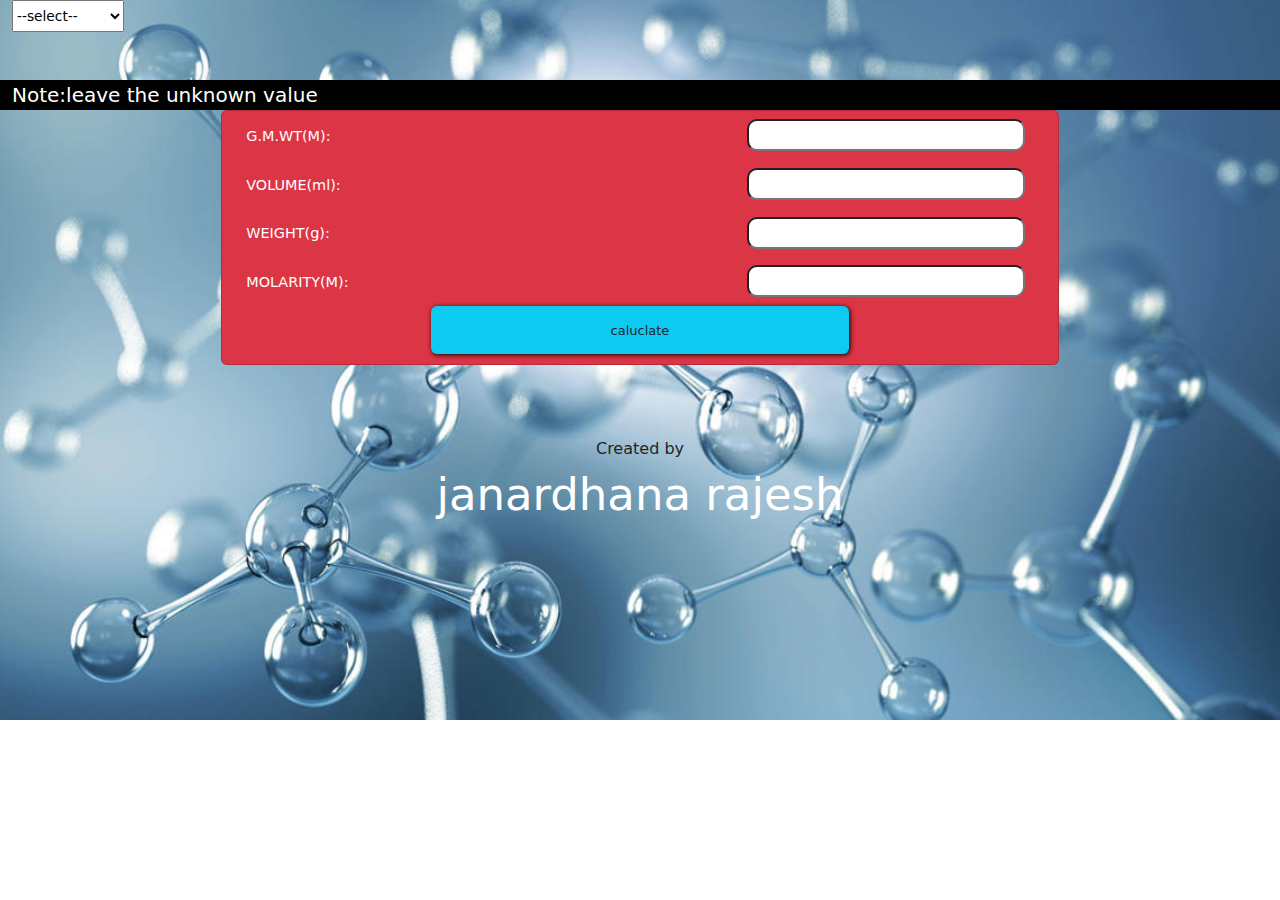
<file: index.html>
<!DOCTYPE html>
<html oncopy="return false" oncut="return false" oncontextmenu="return false">
<!-- oncontextmenu="return false" -->
<head>
	<meta charset="utf-8">
	<meta name="viewport" content="width=device-width, initial-scale=1">
	<title></title>
	<link rel="stylesheet" type="text/css" href="bootstrap.css">
	<link rel="stylesheet" type="text/css" href="concentration.css">
</head>
 <body background="images/chemo.jpg" style="background-repeat: no-repeat;background-size: cover;" >
<div class="container-fluid">
	<select onchange="concen(this.value)" id="mai">
		<option value="molal">--select--</option>

	<option value="mol">molarity</option>
		<option value="nor">normality</option>
		<option value="molity">mol<->norm</option>


	</select>
<div class="row mt-5"  id="main">
	<span id="note">Note:leave the unknown value </span>
	<center>
	<div class="col-8 ">
		<div class="card bg-danger">
			<!-- first row -->
			<div class="row-md-5">
<label  for="gmwt" class="col-7" id="gmt">G.M.WT(M):</label>
		<input type="number" id="gmwt" class="col-4">
			
	</div>
			<!-- /first rows -->
			<!-- second row -->

	<div class="row-md-6">
<label  for="volume" class="col-7" id="volm">VOLUME(ml):</label>

		<input type="number" id="volume" class="col-4">
	</div>
			<!-- //second row -->
		<!-- third row -->
<div class="row-md-6">
	<label  for="weight" class="col-7" id="weig">WEIGHT(g):</label>

		<input type="number" id="weight" class="col-4">
	</div>
		<!-- //third row -->
<!-- fourth row -->
<div class="row-md-6">
<label  for="molarity" class="col-7" id="molr">MOLARITY(M):</label>

		<input type="number" id="molarity" class="col-4">
</div>
<!-- //fifth row -->
<div class="row">
	<center>
	<div class="col-12">
	<button class=" col-6 btn  bg-info" onclick="caluclate()" ><font size="2px">caluclate</font></button>
		</div>
</center>
	</div>
	</div>
	<br/>
	<br/>
	<br/>
	
	
	


	Created by 
	<br><a href="https://www.linkedin.com/in/janardhana-rajesh-k-230778294/" id="aut">janardhana rajesh</a>

	</div>
	</center>
</div>



</div>
</body>
	<script type="text/javascript" src="concentration.js"></script>

</html>
</file>
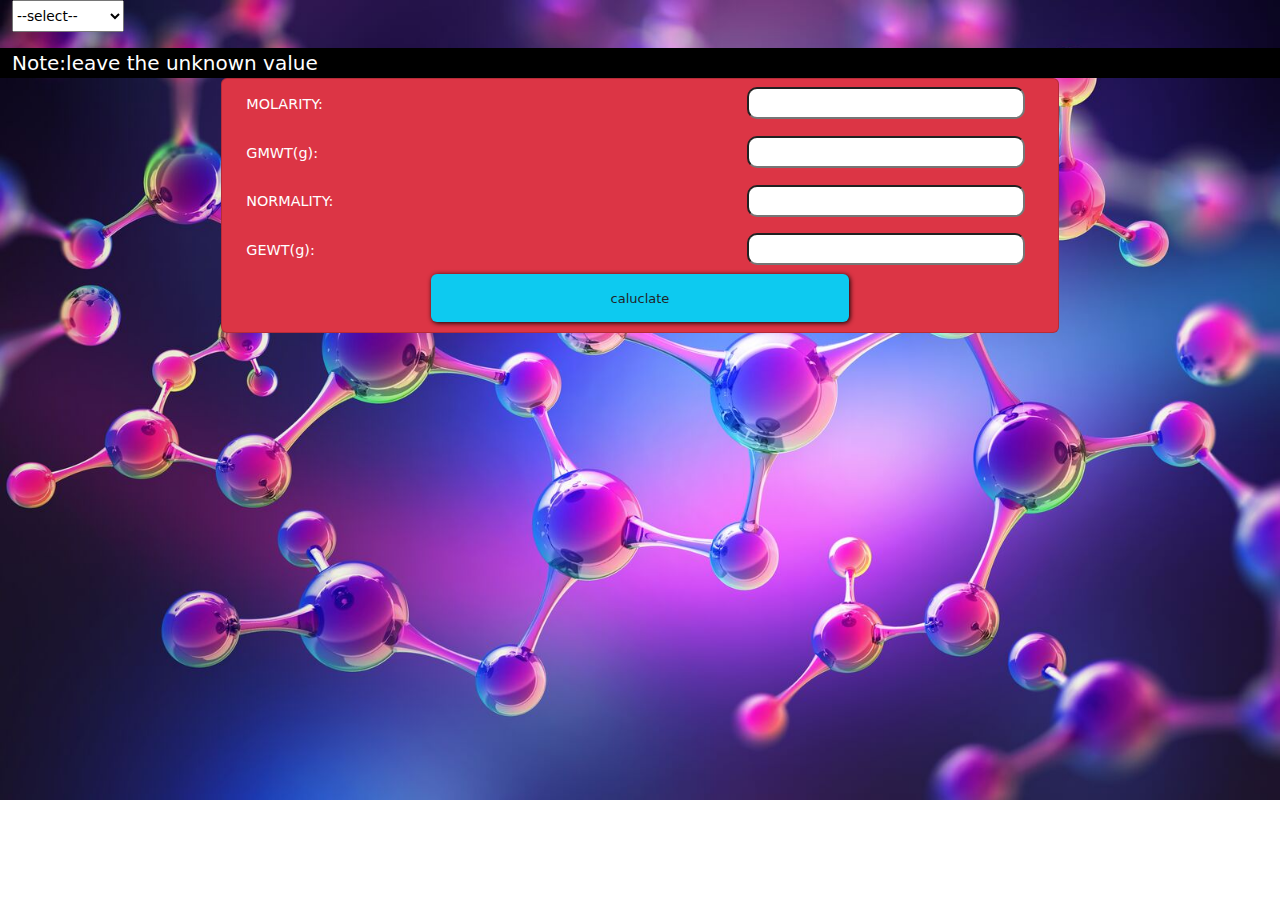
<file: molarity.html>
<!DOCTYPE html>
<html oncopy="return false" oncut="return false" oncontextmenu="return false">
<!-- oncontextmenu="return false" -->
<head>
	<meta charset="utf-8">
	<meta name="viewport" content="width=device-width, initial-scale=1">
	<title>molarity<->normality</title>
	<link rel="stylesheet" type="text/css" href="bootstrap.css">
	<link rel="stylesheet" type="text/css" href="concentration.css">
</head>
 <body background="images/molity.jpg" style="background-repeat: no-repeat;background-size: cover;" >
<div class="container-fluid">
	<select onchange="concen(this.value)" id="mai">
		<option value="molal">--select--</option>

	<option value="mol">molarity</option>
		<option value="nor">normality</option>
		<option value="molity">mol<->norm</option>


	</select>
<div class="row mt-3"  id="main">
	<span id="note">Note:leave the unknown value </span>
	<center>
	<div class="col-8 ">
		<div class="card bg-danger">
			<!-- first row -->
			<div class="row-md-5">
<label  for="mol" class="col-7">MOLARITY:</label>
		<input type="number" id="mol" class="col-4">
			
	</div>
			<!-- /first rows -->
			<!-- second row -->

	<div class="row-md-6">
<label  for="gewt" class="col-7" >GMWT(g):</label>

		<input type="number" id="gmwt" class="col-4">
	</div>
			<!-- //second row -->
		<!-- third row -->
<div class="row-md-6">
	<label  for="norm" class="col-7" >NORMALITY:</label>

		<input type="number" id="norm" class="col-4">
	</div>
		<!-- //third row -->
<!-- fourth row -->
<div class="row-md-6">
<label  for="gewt" class="col-7">GEWT(g):</label>

		<input type="number" id="gewt" class="col-4">
</div>
<!-- //fifth row -->
<div class="row">
	<center>
	<div class="col-12">
	<button class=" col-6 btn  bg-info" onclick="caluclate()" ><font size="2px">caluclate</font></button>
		</div>
</center>
	</div>
	</div>

	</div>
	</center>
</div>



</div>
</body>
	<script type="text/javascript" src="molarity.js"></script>

</html>
</file>
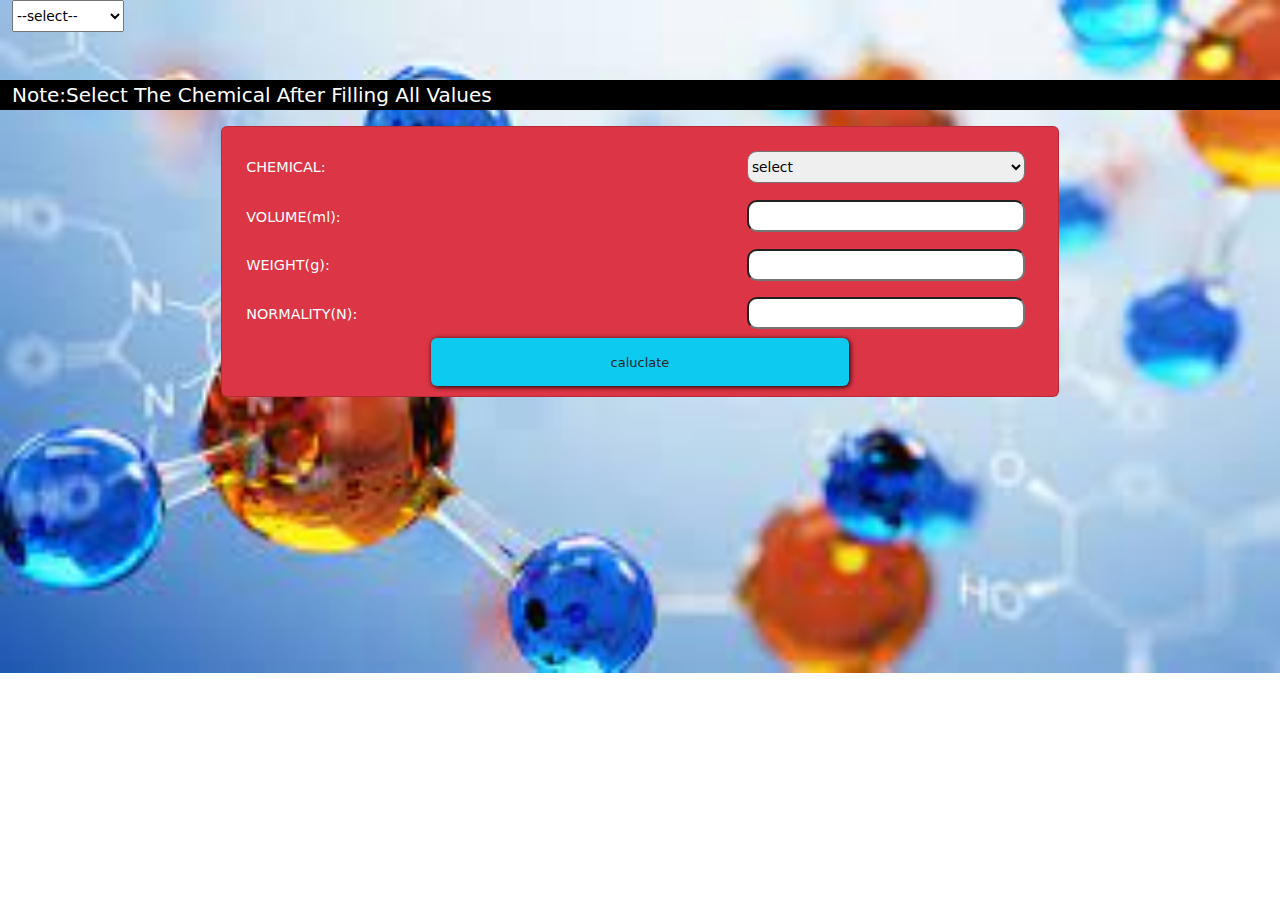
<file: normal.html>
<!DOCTYPE html>
<html oncontextmenu="return false">
<head>
	<meta charset="utf-8">
	<meta name="viewport" content="width=device-width, initial-scale=1">
	<title></title>
	<link rel="stylesheet" type="text/css" href="bootstrap.css">
	<link rel="stylesheet" type="text/css" href="concentration.css">
	<script type="text/javascript" src="concent.js"></script>
<style type="text/css"></style>
</head>
<body background="images/chemi.jpg"  style="background-repeat: no-repeat;background-size: cover;" id="">

<div class="container-fluid">
	<select onchange="concen(this.value)" id="mai">
		<option value="molal">--select--</option>

	<option value="mol">molarity</option>
		<option value="nor">normality</option>
		<option value="molity">mol<->norm</option>


	</select>
<div class="row mt-5"  id="main">
	<p id="note">Note:Select The Chemical After Filling All Values</p>
	<center>
	<div class="col-8 ">
		<div class="card bg-danger">
			<!-- first row -->
			<div class="row-md-5 mt-3">
				<label for="chemical" id="lab" class="col-7">CHEMICAL:</label>
<select onchange="chemical(this.value)" id="chemical" class="col-4">
	<option>select</option>
	<option value="1">HCl</option>
	<option value="2">H2SO4</option>
	<option value="3">HNO3</option>
	<option value="4">CH3COOH</option>
	<option value="5">C2H2O4</option>
	<option value="6">NaOH</option>
	<option value="7">KOH</option>
	<option value="8">Ca(OH)2</option>
	<option value="9">NH4OH</option>
	<option value="10">Na2CO3</option>
	<option value="11">NaHCO3</option>
	<option value="12">NaCl</option>
	<option value="13">H3PO4</option>
	<option value="14">H3PO3</option>
	<option value="15">H2PO3</option>
	<option value="16">H2CO3</option>
	

</select>
	</div>
			<!-- /first rows -->
			<!-- second row -->

	<div class="row-md-6">
<label  for="volume" class="col-7" id="volm">VOLUME(ml):</label>

		<input type="number" id="volume" class="col-4">
	</div>
			<!-- //second row -->
		<!-- third row -->
<div class="row-md-6">
	<label  for="weight" class="col-7" id="weig">WEIGHT(g):</label>

		<input type="number" id="weight" class="col-4">
	</div>
		<!-- //third row -->
<!-- fourth row -->
<div class="row-md-6">
<label  for="normality" class="col-7" id="molr">NORMALITY(N):</label>

		<input type="number" id="normality" class="col-4">
</div>
<!-- //fifth row -->
<div class="row">
	<center>
	<div class="col-12">
	<button class=" col-6 btn  bg-info" onclick="caluclate()"><font size="2px">caluclate</font></button>
		</div>
</center>
	</div>
	</div>
	</div>
	</center>
</div>



</div>
</body>
</html>
</file>
<file: concentration.css>
input{
	height: 2rem;
	width: 10%;
margin:1%;
border-radius: 10px;
}
label{
	font-size: 90%;
	color: white;
	text-align: left;
	font-weight: 100px;
}
*{
	padding: 0px;
	margin: 0px;
	box-sizing: border-box;
}
button{
	height: 3rem;
	width: 5rem;
	box-shadow: 1px 1px 5px black;
	margin-bottom: 10px;
}
#drop{
	display: none;
	
	border-radius: 10px;

}
p{
	font-size: 1rem;
	font-weight: 100px;
}
#chemical{
	height: 2rem;
/*	width: 10%;*/
margin:1%;
border-radius: 10px;

}
select{
	font-size: 86%;
}
#note{
	color: white;
	font-size: 20px;
	background: black;
	display: inline;

}
#mai{
	height: 2rem;
}
a{
	color: white;
	text-decoration: none;
	font-size: 5vmin;
}
</file>
